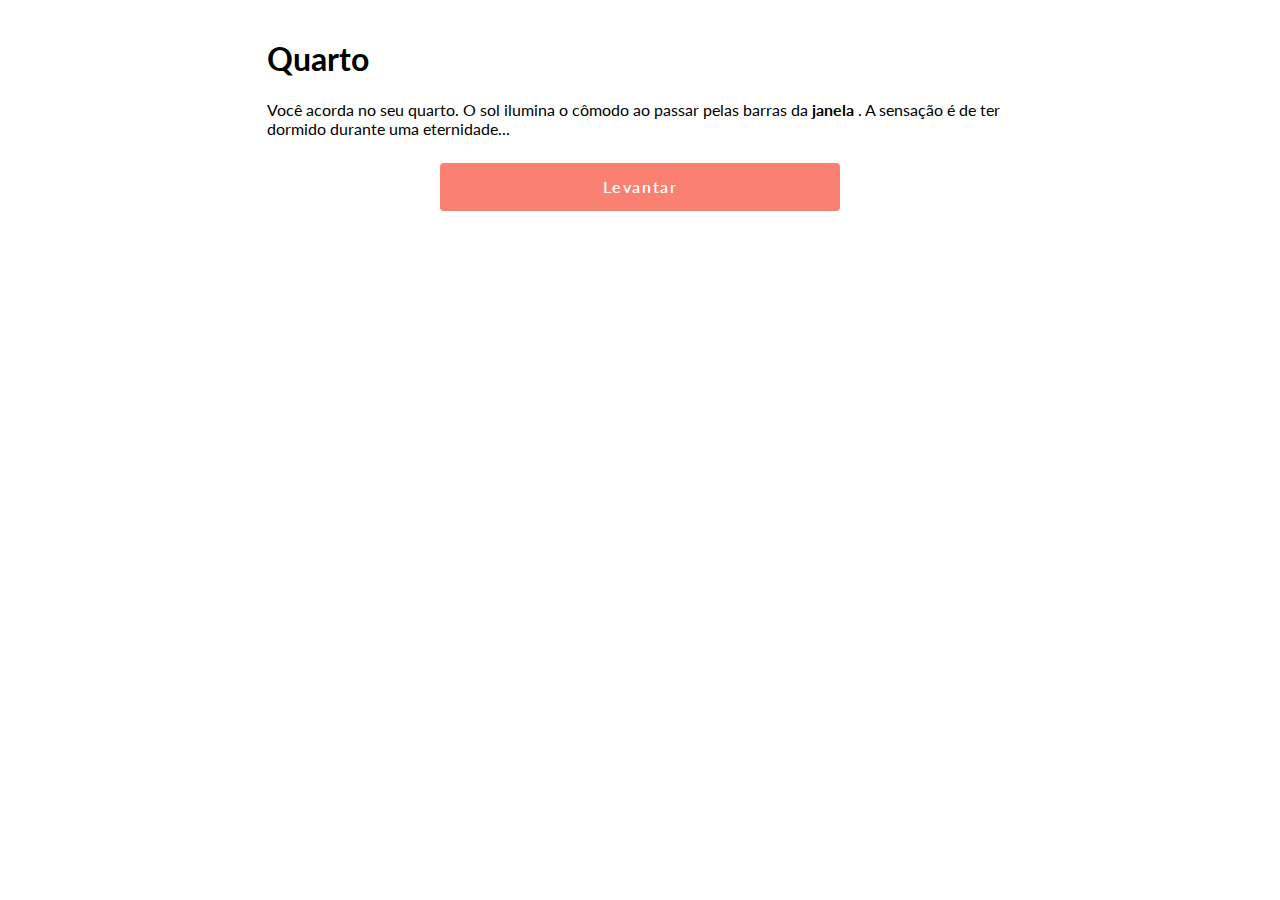
<file: index.html>
<!DOCTYPE html>

<html>

<head>
  <meta charset="utf-8">
  <meta http-equiv="X-UA-Compatible" content="IE=edge">
  <meta name="viewport" content="width=device-width, initial-scale=1">
  <link href="css/main.css" type="text/css" rel="stylesheet">
  <link href="https://fonts.googleapis.com/css?family=Lato:400,400i,700&amp;subset=latin-ext" rel="stylesheet">
  <title>Teste</title>
</head>

<body onload="Quarto()">

<div id="content">
  <div id="titulo"></div>
  <div id="descricao"></div>
  <div id="complemento"></div>
  <div id="botoes"></div>
	</div>

  <script type="text/javascript" src="js/general.js"></script>
  <script type="text/javascript" src="castle_escape/conteudo.js"></script>


</body>

</html>
</file>
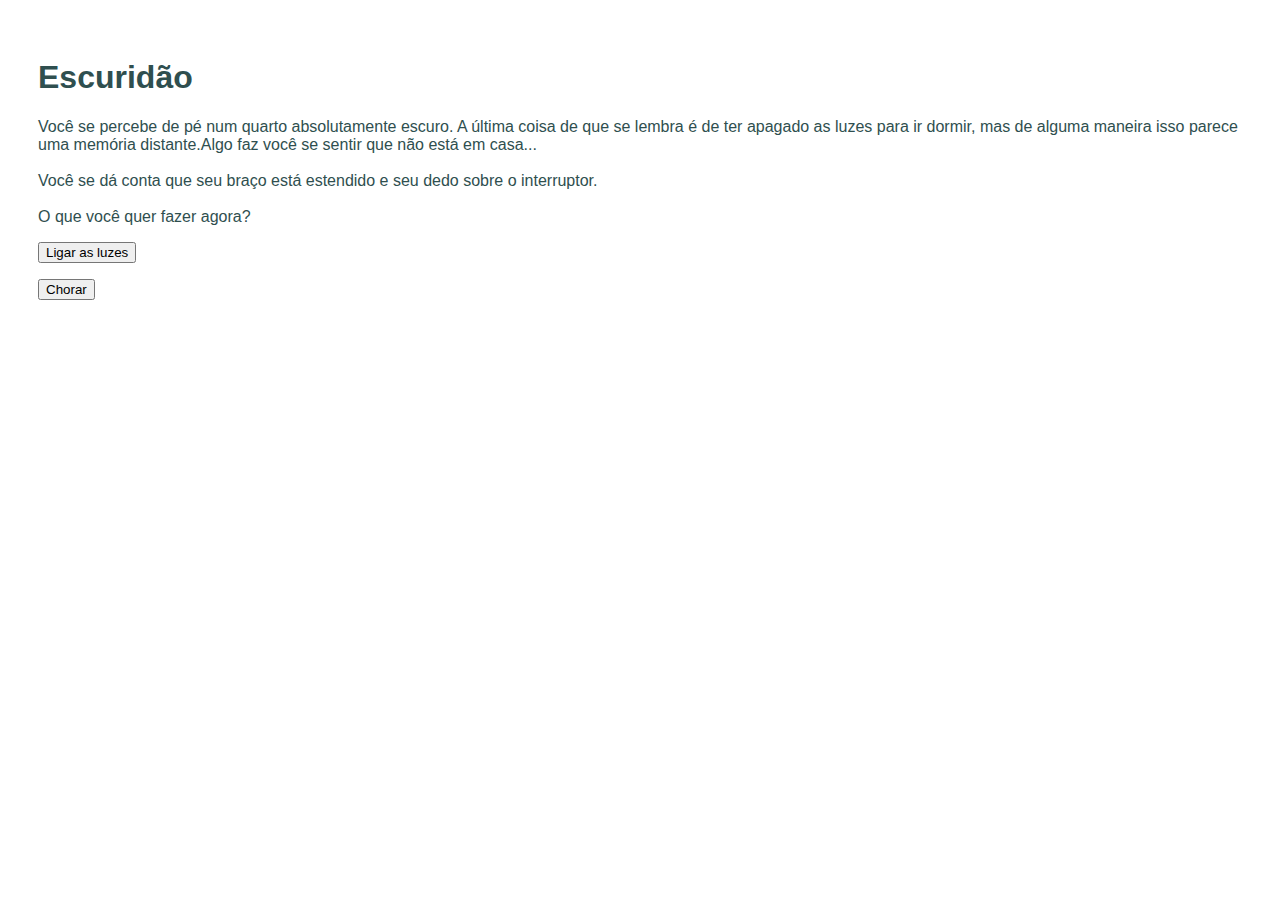
<file: archive/dark.html>
<!DOCTYPE html>

<html>

<head>
  <meta charset="utf-8">
  <meta http-equiv="X-UA-Compatible" content="IE=edge">
  <meta name="viewport" content="width=device-width, initial-scale=1">

<link href="style.css" type="text/css" rel="stylesheet">


<title>Escuridão</title>
</head>

<body>
<div>
<h1 id="header"></h1>
</div>
  <div id="descriptionDiv"></div>
  <div id="answersDiv"></div>


<script src="script.js"></script> 

  </body>
</html>
</file>
<file: css/main.css>
* {
  font-family: Lato;
  /* background-color: rgba(0,0,0,0.1); /* use pra debugar */
}

.inspect {
font-weight: bold;
cursor: pointer;
}
    .inspect:hover{
    color: #FA8072;
    }
    .inspect:active{
      color: #c75d51;
    }

#complemento {
  font-style: italic;
}

body {
  padding: 10px;
}

div {
  display: block;
  max-width: 60%;
  margin: 0px auto;
}

#botoes {
  margin-top: 25px;
}

#content {
  width: 100%;
  max-width:100%;
}

button {
  color: #FFF;
  background-color: #FA8072;
  border: 0;
  display: block;
  min-height: 48px;
  width: 80%;
  max-width: 400px;
  padding: 10px 30px;
  text-align: center;
  font-size: 16px;
  font-weight: 600;
  letter-spacing: .1rem;
  border-radius: 4px;
  cursor: pointer;
  box-sizing: border-box;
  margin: 10px auto;
}
  button:hover{
    background-color: #F77567;
  }
  button:active{
    background-color: #c75d51;
    
  }

  button.context {
    color:#FA8072;
    background-color: transparent;
    border: 1px;
    border-style: solid;
    border-color:#FA8072;
  }
    button.context:hover{
    background-color: #f1f1f1;
    }
    button.context:active{
    }
</file>
<file: archive/style.css>
* {
  font-family: Arial;
}

body {
 padding: 30px;
}

div {
	color: DarkSlateGrey;
}


.tooltip {
    position: relative;
    display: inline-block;
    border-bottom: 1px dotted black;
}

.tooltip .tooltiptext {
    visibility: hidden;
    width: 120px;
    background-color: #555;
    color: #fff;
    text-align: center;
    border-radius: 6px;
    padding: 5px 0;
    position: absolute;
    z-index: 1;
    bottom: 125%;
    left: 50%;
    margin-left: -60px;
    opacity: 0;
    transition: opacity 1s;
}

.tooltip .tooltiptext::after {
    content: "";
    position: absolute;
    top: 100%;
    left: 50%;
    margin-left: -5px;
    border-width: 5px;
    border-style: solid;
    border-color: #555 transparent transparent transparent;
}

.tooltip:hover .tooltiptext {
    visibility: visible;
    opacity: 1;
}
</file>
